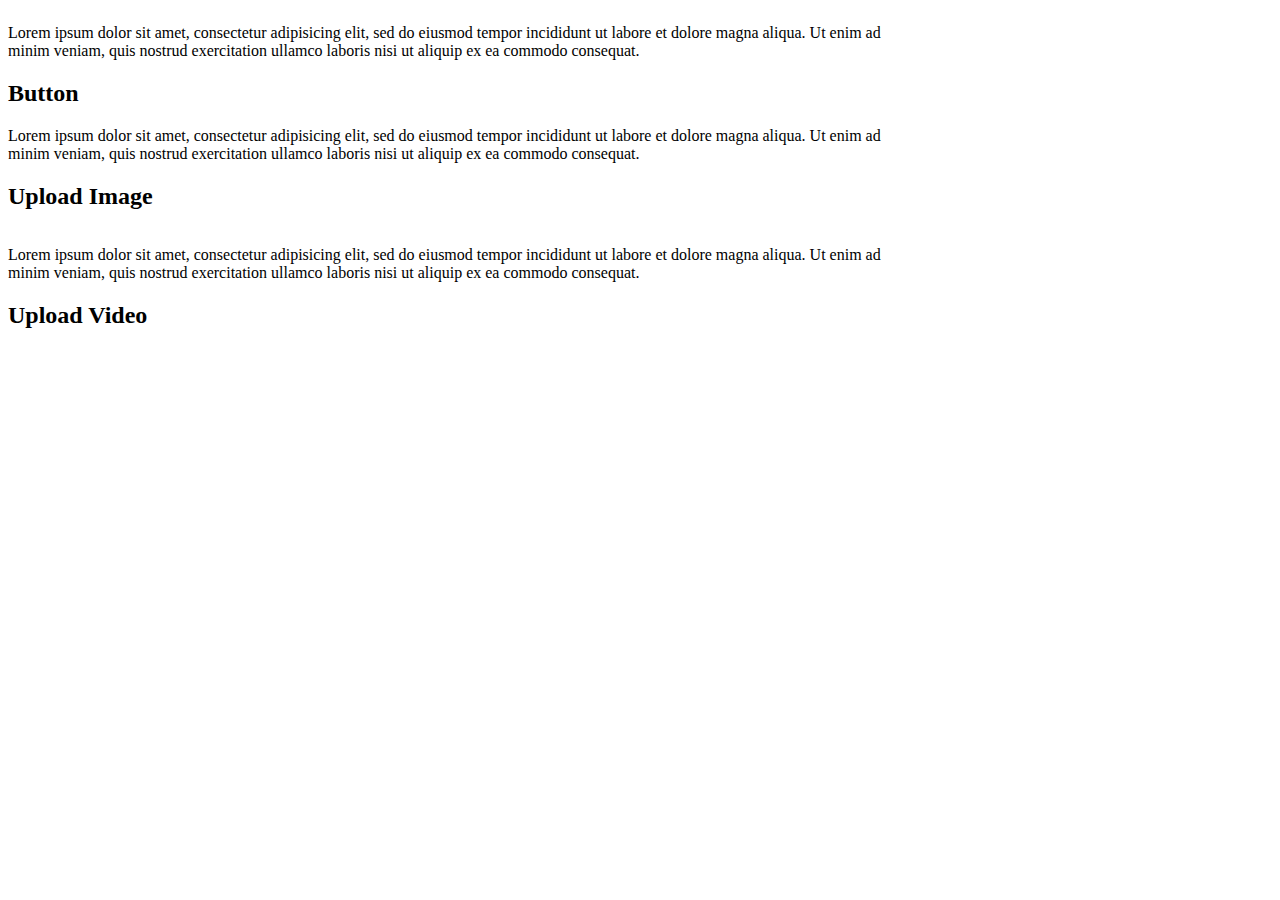
<file: website/templates/zzztest.html>
<!doctype html>
<html>
    <head>
        <meta charset="utf-8">
        <title>Pure CSS Quote Box Hover Effects</title>
        <link rel="stylesheet" href="../static/css/homehover.css">
    </head>

    <body>

        <div class="quote">

            <div>
                <div class="box box2 boxh">
                        <p>Lorem ipsum dolor sit amet, consectetur
                        adipisicing elit, sed do eiusmod
                        tempor incididunt ut labore et dolore
                        magna aliqua. Ut enim ad minim veniam,
                        quis nostrud exercitation ullamco laboris
                        nisi ut aliquip ex ea commodo
                        consequat.</p>
                        <h2>Button</h2>
                </div>
                <div class="boxg boxh">
                    <p>Lorem ipsum dolor sit amet, consectetur
                    adipisicing elit, sed do eiusmod
                    tempor incididunt ut labore et dolore
                    magna aliqua. Ut enim ad minim veniam,
                    quis nostrud exercitation ullamco laboris
                    nisi ut aliquip ex ea commodo
                    consequat.</p>
                    <h2>Upload Image</h2>
            </div>
                <div class="bg"></div>
            </div>
            <div>
                <div class="box box3">
                        <p>Lorem ipsum dolor sit amet, consectetur
                        adipisicing elit, sed do eiusmod
                        tempor incididunt ut labore et dolore
                        magna aliqua. Ut enim ad minim veniam,
                        quis nostrud exercitation ullamco laboris
                        nisi ut aliquip ex ea commodo
                        consequat.</p>
                        <h2>Upload Video</h2>
                </div>
                <div class="bg"></div>
            </div>
        </div>

    </body>
</html>
</file>
<file: website/static/css/homehover.css>
@import url('https://fonts.googleapis.com/css?family=Poppins:400,500,600,700&display=swap');
.quote
{
    width: 72%;
    display: flex;
    flex-wrap: wrap;
    justify-content: space-between;
    z-index: 2;
}

.quote .boxim
{
    position: fixed;
    margin-top: -28%;
    margin-left: -1%;
    border-radius: 25px;
    width: 25%;
    height: 55%;
    background: #fff;
    overflow: hidden;
    transition: 0.5s;
    z-index: 2;
    box-sizing: border-box;
    padding: 30px;
    box-shadow: -20px 50px 100px rgba(0,0,0,.5);
    opacity: 0;
    pointer-events:none;
}

.quote .boxvi
{
    position: fixed;
    margin-top: -28%;
    margin-left: -1%;
    border-radius: 25px;
    width: 25%;
    height: 55%;
    background: #fff;
    overflow: hidden;
    transition: 0.5s;
    z-index: 2;
    box-sizing: border-box;
    padding: 30px;
    box-shadow: -20px 50px 100px rgba(0,0,0,.5);
    opacity: 0;
    pointer-events:none;
}

/* .quote .box.box3:hover ~ .bg,
.quote .box.box3:hover
{
    opacity: 1;
    background: linear-gradient(#FFC107, #E91E63);
}
*/

.quote .boxim p
{
    margin: 0;
    padding: 0;
    font-size: 15px;
    color: black;
}

.quote .boxvi p
{
    margin: 0;
    padding: 0;
    font-size: 15px;
    color: black;
}

.quote .boxim h2
{
    position: absolute;
    bottom: 30px;
    right: 30px;
    margin: 0;
    padding: 0;
    font-size: 20px;
    text-transform: uppercase;
}

.quote .boxvi h2
{
    position: absolute;
    bottom: 30px;
    left: 30px;
    margin: 0;
    padding: 0;
    font-size: 20px;
    text-transform: uppercase;
}

.quote .boxim:after
{
    content: url("../images/info.png");
    position: absolute;
    bottom: 10%;
    right: 10%;
    opacity: 0.1;
    background: rgba(255,255,255,0.2);
    pointer-events: none;
}

.quote .boxvi:after
{
    content: url("../images/info.png");
    position: absolute;
    bottom: 10%;
    left: 10%;
    opacity: 0.1;
    background: rgba(255,255,255,0.2);
    pointer-events: none;

    -webkit-transform: scaleX(-1);
    transform: scaleX(-1);
}

.buttongambar{
    color: white;
    padding: 10px 25px;
    background: black;
    border: 2px solid #110f1d;
    border-radius: 20px;
    outline: none;
    cursor: pointer;
    position: fixed;
    transition: color 0.4s linear;
    left: 30%;
    bottom: 17%;
  }
  
  .buttongambar:hover{
    color: white;
    background-color: #110f1d;
    border: 2px solid #920823;
    text-decoration: none;
  }
  
  .buttonvideo{
    color: #110f1d;
    padding: 10px 25px;
    background: #fbfcfb;
    border: 2px solid #fff;
    border-radius: 20px;
    outline: none;
    cursor: pointer;
    transition: color 0.4s linear;
    position: fixed;
    right: 30%;
    bottom: 17%;
  }
  
  .buttonvideo:hover{
    color: #fbfcfb;
    background-color: #920823;
    border: 2px solid #110f1d;
    text-decoration: none;
  }
  
  .buttonchange::before{
    content: "";
    z-index: -1;
    transition: transform 0.5s;
    transform-origin: 0 0;
    transform: scaleX(0) ;
    transition-timing-function: cubic-bezier(0.5, 1.6, 0.4, 0.7);
  }

  .hyde:hover .boxim
  {
    opacity: 1;
  }

  .hyde2:hover .boxvi
  {
    opacity: 1;
  }
</file>
